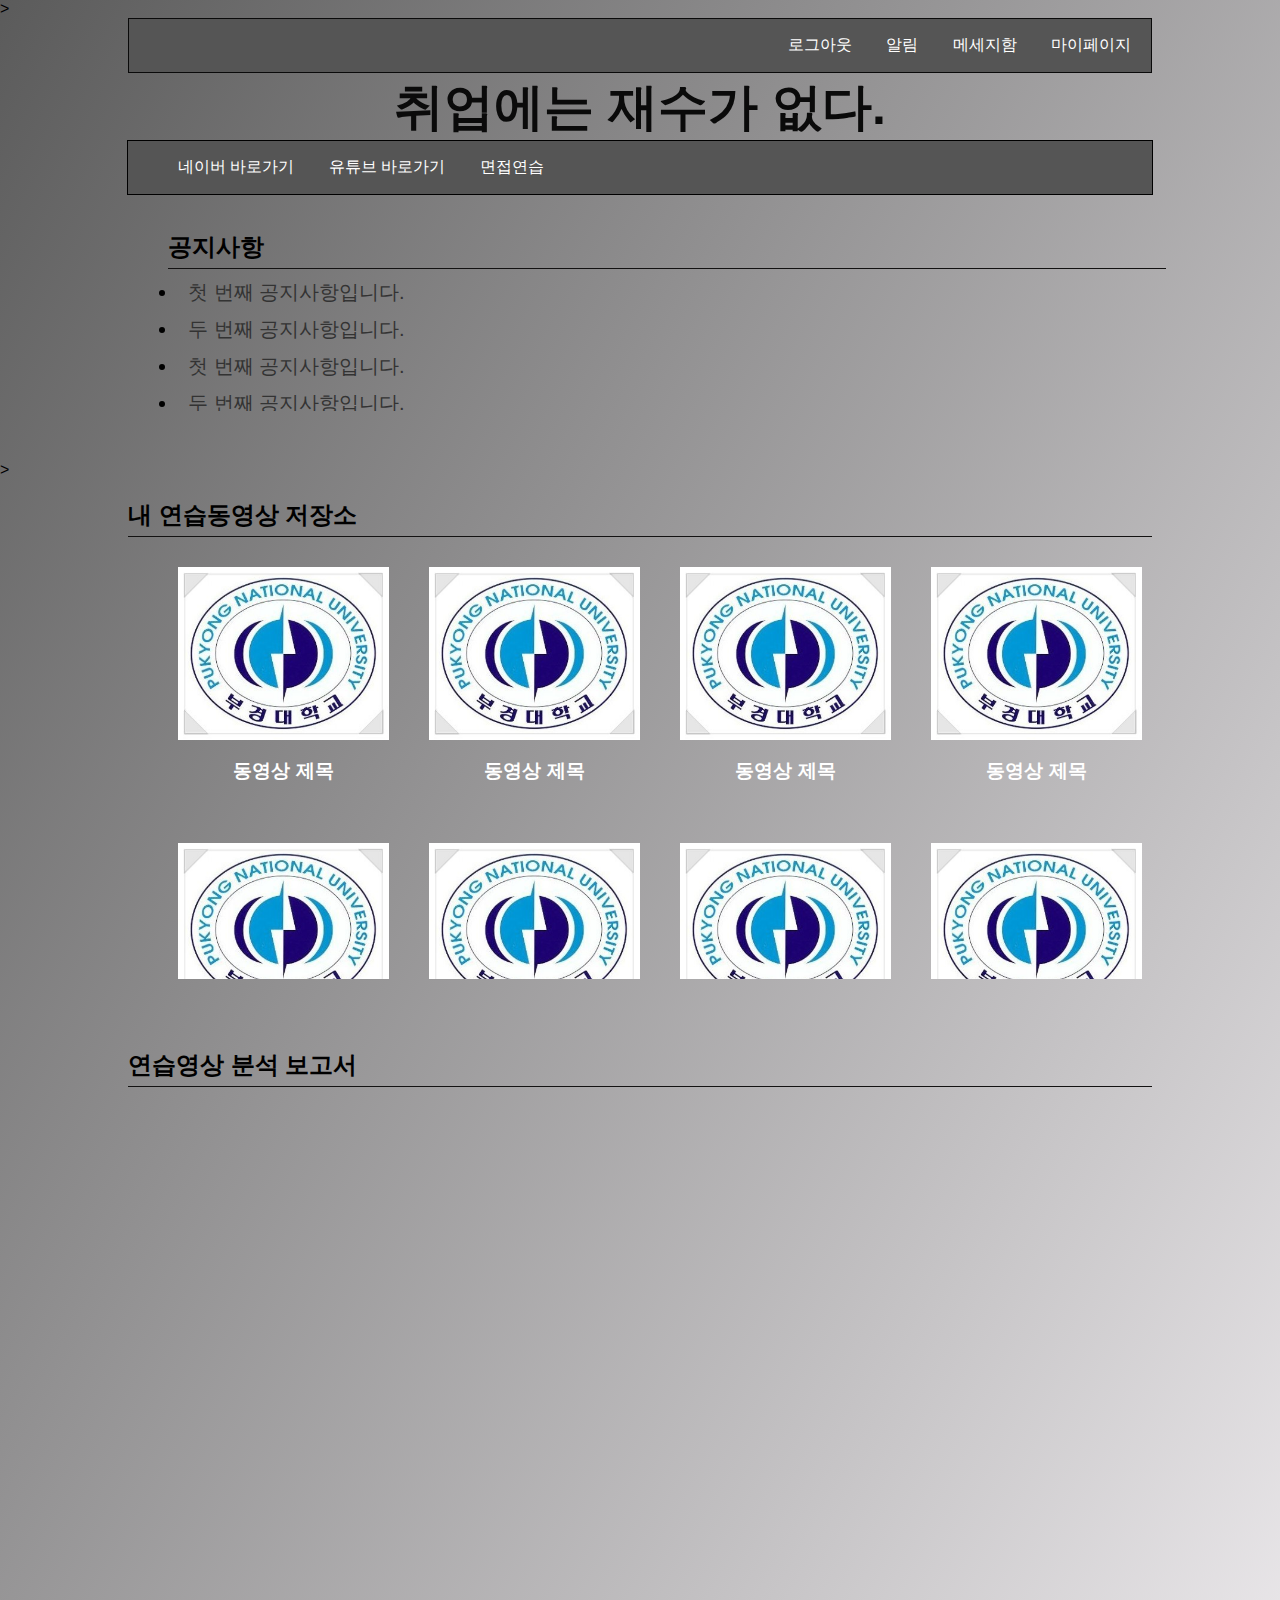
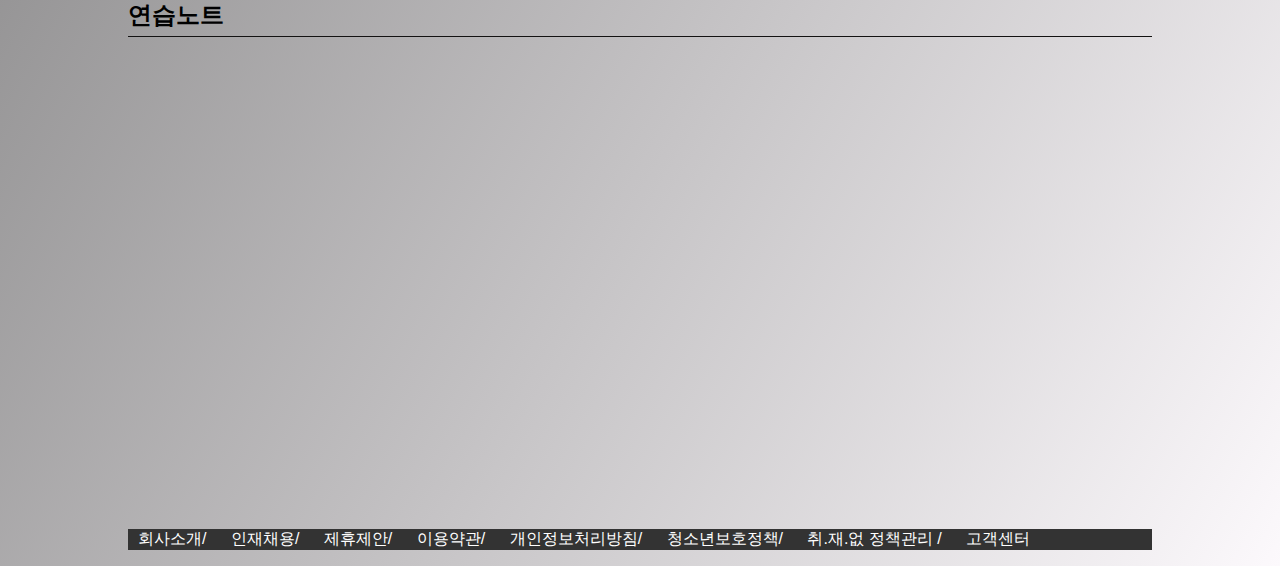
<file: templates/mypage.html>
<!--2023.03.19 업데이트-->

<!DOCTYPE html>
<html>   
  <head>   <!--여기는 css파일을 링킹하는 부분이다 편집된 스타일을 가지고 오는 부분.-->
    <title>My Home Page</title> <!--브라우저 제일 상단에 각페이지별 제목이라고 생각하면된다(My Home Page)-->>
    <link rel="stylesheet" href="../static/css/index.css">
    <link rel="stylesheet" href="../static/css/videolist.css">
    <link rel="stylesheet" href="../static/css/info.css">
  </head>
  <!--body는 흔히 우리가 생각하는 웹페이지의 메인 화면을 말한다.-->
  <body>
    <header>
      <nav>
        <ol>    <!--<a> 하이퍼 링크  <ol>정렬된 목록 <ul> 비정렬된 목록 <li> 리스트 목록 -->
          <li><a href="여기에 로그인 페이비 url설정">로그아웃 </a></li>
          <li><a href="https://www.naver.com">알림</a></li>
          <li><a href="https://www.youtube.com/">메세지함</a></li>
          <li><a href="https://www.google.co.kr/">마이페이지</a></li>
        </ol>
      </nav>
      <h1>
        <span>취업에는 재수가 없다. </height:></span>
      </h1>
    </header>

    <main>
      <nav>
        <ol>
          <li><a href="https://www.naver.com">네이버 바로가기</a></li>
          <li><a href="https://www.youtube.com/">유튜브 바로가기</a></li>
          <li><a href="https://www.google.co.kr/">면접연습</a></li>
        </ol>
      </nav>

             <!--여기 세션은 notice 클래스 즉 공지란에 해당하는 디자인 패턴을 사용한다.-->
             <section >
              <ul class="notice" style="overflow-y: scroll; height: 200px; width: 97.5%;">
                <h2>공지사항</h2>
                <li><a href="주소요~~">첫 번째 공지사항입니다.</a></li>
                <li><a href="#">두 번째 공지사항입니다.</a></li>
                <li><a href="주소요~~">첫 번째 공지사항입니다.</a></li>
                <li><a href="#">두 번째 공지사항입니다.</a></li>
                <li><a href="주소요~~">첫 번째 공지사항입니다.</a></li>
                <li><a href="#">두 번째 공지사항입니다.</a></li>
                <li><a href="주소요~~">첫 번째 공지사항입니다.</a></li>
                <li><a href="#">두 번째 공지사항입니다.</a></li>
                <li><a href="주소요~~">첫 번째 공지사항입니다.</a></li>
                <li><a href="#">두 번째 공지사항입니다.</a></li>
                <li><a href="주소요~~">첫 번째 공지사항입니다.</a></li>
                <li><a href="#">두 번째 공지사항입니다.</a></li>
              </ul>
            </section>

    <!--유튜브처럼 썸네일 화면과 제목 그리고 이미지클릭시 페이지이동하는 세션-->
    <!--촬용페이지에서 업로드하면 자동으로 이페이지에 업로드 되도록 설정예정-->
    <!--empty-section은 index.css에 설정된 디자인으로 넓이는 80%고 높이가 700px을 차지하는 빈칸이고 요소가들어가면 자동조절된다.-->>
        <section class="empty-section">
          <h2>내 연습동영상 저장소</h2>
          <div id="video-list">
            <ul>
              <li>
                <a href="https://www.youtube.com/watch?v=mhrKoHndUuA">
                  <img src="../static/png/img3.jpg" alt="동영상 썸네일">
                  <h3>동영상 제목</h3>
                </a>
              </li>
              <li>
                <a href="https://www.youtube.com/watch?v=WWKAlbSKIME">
                  <img src="../static/png/img3.jpg" alt="동영상 썸네일">
                  <h3>동영상 제목</h3>
                </a>
              </li>
              <li>
                <a href="https://www.youtube.com/watch?v=FbMq73e5LbM">
                  <img src="../static/png/img3.jpg" alt="동영상 썸네일">
                  <h3>동영상 제목</h3>
                </a>
              </li>
              <li>
                <a href="https://www.youtube.com/watch?v=XAE911cpSn4">
                  <img src="../static/png/img3.jpg" alt="동영상 썸네일">
                  <h3>동영상 제목</h3>
                </a>
              </li>
              <li>
                <a href="https://www.youtube.com/watch?v=hwEpSNanGgs">
                  <img src="../static/png/img3.jpg" alt="동영상 썸네일">
                  <h3>동영상 제목</h3>
                </a>
              </li>
              <li>
                <a href="https://www.youtube.com/watch?v=hwEpSNanGgs">
                  <img src="../static/png/img3.jpg" alt="동영상 썸네일">
                  <h3>동영상 제목</h3>
                </a>
              </li>
              <li>
                <a href="https://www.youtube.com/watch?v=hwEpSNanGgs">
                  <img src="../static/png/img3.jpg" alt="동영상 썸네일">
                  <h3>동영상 제목</h3>
                </a>
              </li>
              <li>
                <a href="https://www.youtube.com/watch?v=hwEpSNanGgs">
                  <img src="../static/png/img3.jpg" alt="동영상 썸네일">
                  <h3>동영상 제목</h3>
                </a>
              </li>
            </ul>
          </div> 
        </section>

        <section class="empty-section">
          <h2>연습영상 분석 보고서</h2>
        </section>
        
        <section class="empty-section">
          <h2>연습노트</h2>
        </section> 
    </main>

     <footer>
      <p>
        <a href="https://www.naver.com">회사소개/</a>
        <a href="https://www.naver.com"> 인재채용/</a>
        <a href="https://www.naver.com"> 제휴제안/</a>
        <a href="https://www.naver.com">이용약관/</a>
        <a href="https://www.naver.com">개인정보처리방침/</a>
        <a href="https://www.naver.com">청소년보호정책/</a>
        <a href="https://www.naver.com">취.재.없 정책관리 /</a>
        <a href="https://www.naver.com">고객센터</a>
      </p>
    </footer>
  </body>
</html>
</file>
<file: static/css/index.css>
/*2023.03.19 업데이트*/

html{
  background: linear-gradient(to bottom right, #555555f6, #fcf9fc);
}
body {
 /*margin 외부 여백 padding내부 여백 폰트 arial또는 sans*/
 font-family: Arial, sans-serif;
 margin: 0;
 padding: 0;
}

header {
 width: 80%;
 margin: 0 auto;
 color: rgb(10, 10, 10);
 text-align: center;
}

header nav{
 background-color: #555;
 text-align: right;
 border: 1px solid;
}

header img {
 width: 10%;
 height: 80%; 
 vertical-align: right;
}


main img{
 width: 200px;
 height: 200px; 
 vertical-align: middle;
}
/* CSS 스타일링 */


main nav {
 width: 80%;
 margin: 0 auto;
 background-color: #555;
 text-align: left;
 border: 1px solid;
}


h1 {
   font-size: 50px;
   line-height: 0px; /* 텍스트의 높이를 0px로 지정 */
   width: 100%;
   height: 10%; 
 }

 
 section{
   /*width 80%넓이는 브라우저의 80%   margin 0auto 수평 가운데 정렬을 시키는 역할*/
   width: 80%;
   margin: 0 auto;
   border-left:3px #de1313;
   border-right:3px #131212;
   margin-bottom: 50px;
   /*블록 요소를 가운데 정렬합니다. 요소의 가로폭이 설정되어 있어야 합니다.*/


   height: 20%;
 }
 .empty-section{
   width: 80%;
   overflow: auto;
   height: 500px;
 }

 
 nav ul {
   list-style: none;

 }
 nav li {
   display: inline-block;
   margin-right: 10px;
 }
a {
   color: white;
   text-decoration: none;
   padding: 10px;
 }

 section h2 {
   border-bottom: 1px solid #131212;
   padding-bottom: 5px;
 }

 /*제일 하단의 리스트 양식*/
 footer {
   width: 80%;
   margin: 0 auto;
   background-color: #333;
   color: white;
   text-align: left;
   left: 0;
   bottom: 0;

 }
 

 #left {
   float: left;
   width: 50%;
   height: 400px;
 }
 #right {
   float: right;
   width: 50%;
   height: 400px;
 }
 .content {
   padding: 20px;
   text-align: center;
   font-size: 24px;
 }
</file>
<file: static/css/videolist.css>
/*2023.03.18 업데이트*/

#video-list ul {
    display: grid;
   grid-template-columns: repeat(auto-fit, minmax(200px, 1fr));
    grid-gap: 20px;
    }

    #video-list li {
     display: flex;
     flex-direction: column;
     align-items: center;
     text-align: center;
    }

    #video-list img {
    width: 100%;
    height: auto;
    object-fit: cover;
    }
</file>
<file: static/css/info.css>
/*2023.03.19 업데이트*/

.notice {
  /*border 모서리 radius 굴곡*/
    padding: 100x;
    /* border: 3px solid #131212; */
    width: 100%;
    height: 100%;
  }
  .notice h2 {
    font-size: 1.5rem;
    margin-bottom: 10px;
  }
  

  .notice ul {
    list-style: none;
    padding: 0;
    margin: 0;
  }
  /*li의 아래 여백*/
  .notice li {
    margin: 10px;
    font-size: 20px;


  }
  
  .notice a {
    color: #333;
    text-decoration: none;
  }
  
  .notice a:hover {
    text-decoration: underline;
  }
/*기본 비디오 양식*/
   video {
  width: 100%;
  height: auto;
}

/*비디오 슬라이더 양식*/
.slider-video {
  display: flex;
  overflow: hidden;
  width: 100%;
  height: 500px;
}
.slide-video {
  flex: 1;
  margin-right: 10px;
}
/* 알림판  슬라이더 css*/
.slideshow-container {
width: 100%;
height: 100%;
position: relative;
background-color: #f1f1f1;
}

.slide {
display: none;
position: absolute;
top: 0;
left: 0;
width: 100%;
height: 100%;
}
</file>
